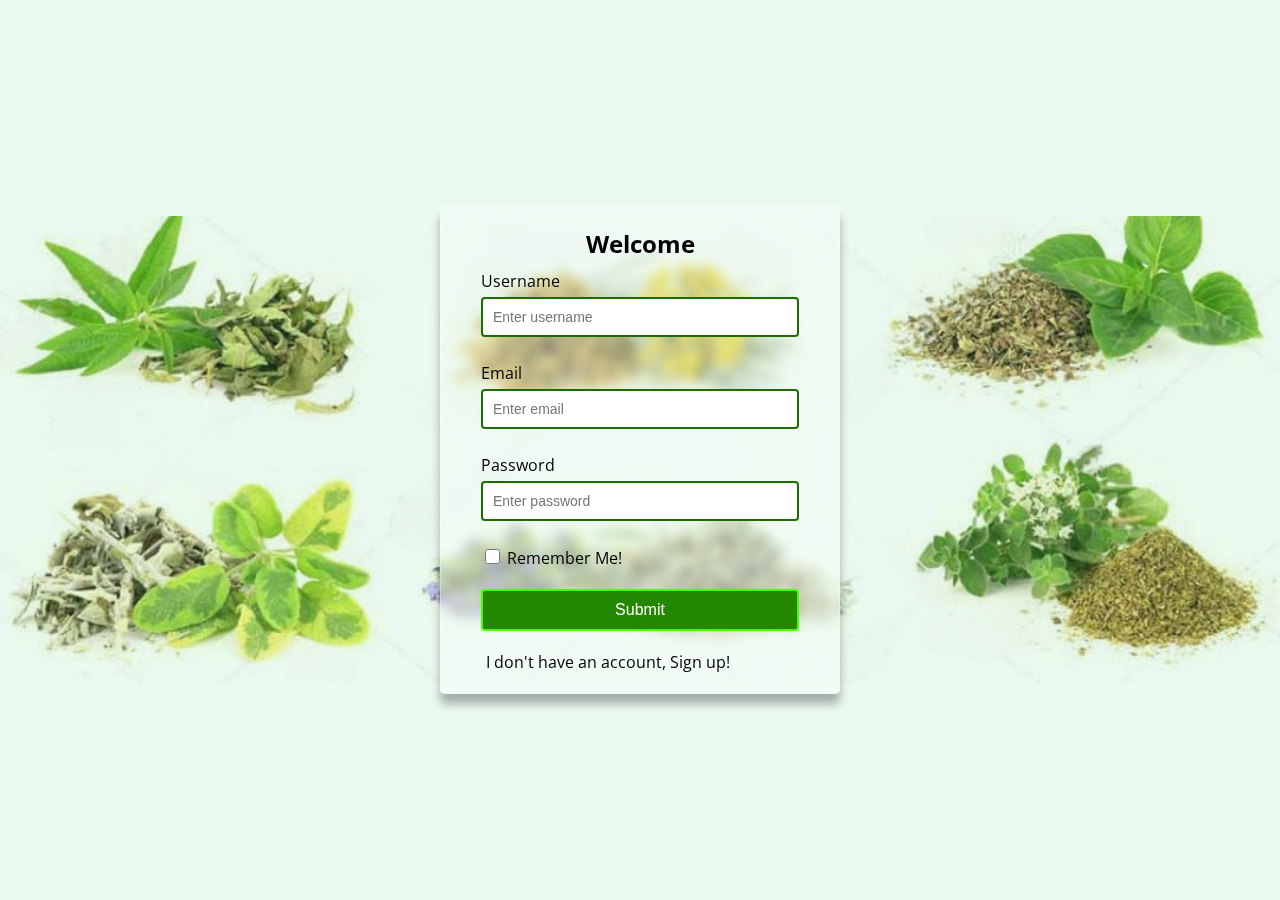
<file: index.html>
<!DOCTYPE html>
<html lang="en">
    <head>
        <meta charset="UTF-8" />
        <meta name="viewport" content="width=device-width, initial-scale=1.0" />
        <meta http-equiv="X-UA-Compatible" content="ie=edge" />
        <link rel="stylesheet" href="style.css" />
        <title>Website | Sign in</title>
    </head>
    <body>
        <div class="overlay"></div>
        <div class="container">
            <form id="form" class="form">
                <h2>Welcome</h2>
                <div class="form-control">
                    <label for="username">Username</label>
                    <input
                        type="text"
                        id="username"
                        placeholder="Enter username"
                    />
                    <small>Error message</small>
                </div>
                <div class="form-control">
                    <label for="email">Email</label>
                    <input type="text" id="email" placeholder="Enter email" />
                    <small>Error message</small>
                </div>
                <div class="form-control">
                    <label for="password">Password</label>
                    <input
                        type="password"
                        id="password"
                        placeholder="Enter password"
                    />
                    <small>Error message</small>
                </div>
                <input type="checkbox" id="remember-me" />
                <label for="remember-me" id="remember-me-label"
                    >Remember Me!</label
                >
                <button type="submit">Submit</button>
                <a href="signup.html" class="login-link"
                    >I don't have an account, Sign up!</a
                >
            </form>
        </div>

        <script src="script.js"></script>
    </body>
</html>
</file>
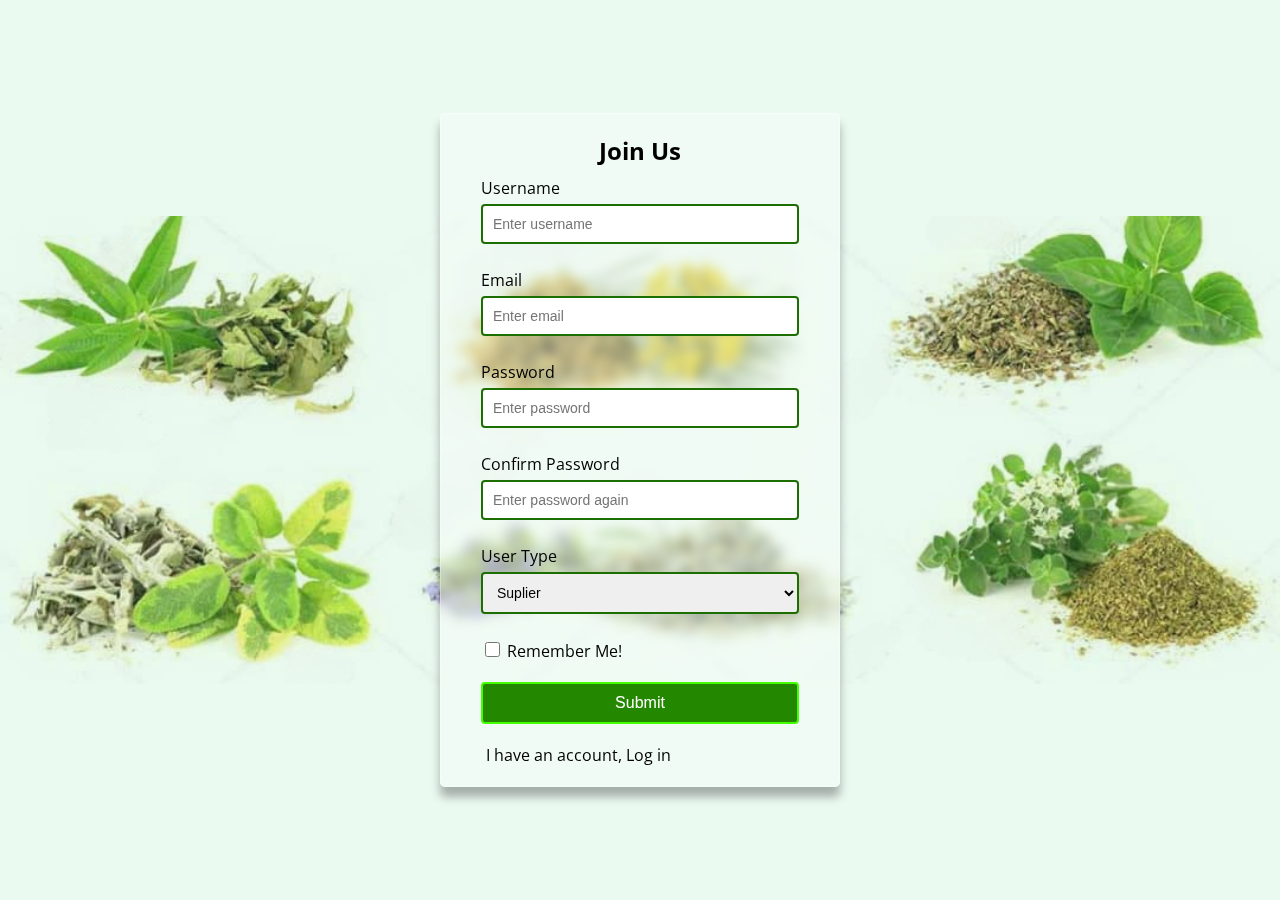
<file: signup.html>
<!DOCTYPE html>
<html lang="en">
    <head>
        <meta charset="UTF-8" />
        <meta name="viewport" content="width=device-width, initial-scale=1.0" />
        <meta http-equiv="X-UA-Compatible" content="ie=edge" />
        <link rel="stylesheet" href="style.css" />
        <title>Website | Sign up</title>
    </head>
    <body>
        <div class="overlay"></div>
        <div class="container">
            <form id="form" class="form">
                <h2>Join Us</h2>
                <div class="form-control">
                    <label for="username">Username</label>
                    <input
                        type="text"
                        id="username"
                        placeholder="Enter username"
                    />
                    <small>Error message</small>
                </div>
                <div class="form-control">
                    <label for="email">Email</label>
                    <input type="text" id="email" placeholder="Enter email" />
                    <small>Error message</small>
                </div>
                <div class="form-control">
                    <label for="password">Password</label>
                    <input
                        type="password"
                        id="password"
                        placeholder="Enter password"
                    />
                    <small>Error message</small>
                </div>
                <div class="form-control">
                    <label for="password2">Confirm Password</label>
                    <input
                        type="password"
                        id="password2"
                        placeholder="Enter password again"
                    />
                    <small>Error message</small>
                </div>
                <div class="form-control">
                    <label for="usertype">User Type</label>
                    <select name="usertype" id="usertype">
                        <option value="suplier">Suplier</option>
                        <option value="consumeer">Consumer</option>
                        <option value="interested">
                            Medicial plants interested
                        </option>
                        <option value="expert">Medicial plants export</option>
                    </select>
                </div>
                <input type="checkbox" id="remember-me" />
                <label for="remember-me" id="remember-me-label"
                    >Remember Me!</label
                >
                <button type="submit">Submit</button>
                <a href="index.html" class="login-link"
                    >I have an account, Log in</a
                >
            </form>
        </div>

        <script src="script.js"></script>
    </body>
</html>
</file>
<file: style.css>
@import url("https://fonts.googleapis.com/css?family=Open+Sans&display=swap");

:root {
    --success-color: #2ecc71;
    --error-color: #e74c3c;
}

* {
    box-sizing: border-box;
}

body {
    background: linear-gradient(rgba(0, 0, 0, 0), rgba(0, 0, 0, 0)),
        url("img//background8.jpg");
    background-repeat: no-repeat;
    background-position: center;
    background-size: 100%;
    font-family: "Open Sans", sans-serif;
    display: flex;
    align-items: center;
    justify-content: center;
    min-height: 100vh;
    margin: 0;
    position: relative;
}

.overlay {
    position: absolute;
    top: 0;
    right: 0;
    bottom: 0;
    left: 0;
    background-color: #2ecc7019;
}

.container {
    /* background-color: rgba(255, 255, 255, 0.471); */
    border-radius: 5px;
    box-shadow: 0 10px 10px rgba(0, 0, 0, 0.3);
    width: 400px;
    z-index: 10;
    filter: blur(10);
    background: rgba(255, 255, 255, 0.308);
    /* border-radius: 16px; */
    /* box-shadow: 0 4px 30px rgba(0, 0, 0, 0.1); */
    backdrop-filter: blur(5.5px);
    -webkit-backdrop-filter: blur(11.5px);
    border: 1px solid rgba(255, 255, 255, 0.3);
}

h2 {
    text-align: center;
    margin: 0 0 10px;
}

.form {
    padding: 20px 40px;
}

.form-control {
    margin-bottom: 5px;
    padding-bottom: 20px;
    position: relative;
}

.form-control label {
    color: rgb(0, 0, 0);
    display: block;
    margin-bottom: 5px;
}

.form-control input,
.form-control select {
    border: 2px solid #1d6e00;
    border-radius: 4px;
    display: block;
    width: 100%;
    padding: 10px;
    font-size: 14px;
}

.form-control input:focus {
    outline: 0;
    border-color: #777;
}

.form-control.success input {
    border-color: var(--success-color);
}

.form-control.error input {
    border-color: var(--error-color);
}

.form-control small {
    color: var(--error-color);
    position: absolute;
    bottom: 0;
    left: 0;
    visibility: hidden;
}

.form-control.error small {
    visibility: visible;
}

.form button {
    cursor: pointer;
    background-color: #248700;
    border: 2px solid #44ff00;
    border-radius: 4px;
    color: #fff;
    display: block;
    font-size: 16px;
    padding: 10px;
    margin-top: 20px;
    margin-bottom: 20px;
    width: 100%;
    transition: all 0.1s ease-in-out;
}

.form button:hover {
    background-color: #2eae00;
}

#remember-me-label {
    color: rgb(0, 0, 0);
}

#remember-me {
    width: 15px;
    height: 15px;
}

#remember-me,
#remember-me-label {
    cursor: pointer;
}

.login-link {
    color: #000;
    text-decoration: none;
    text-align: center;
    margin: 10px 0;
    padding: 5px;
    border-radius: 5px;
}

.login-link:hover {
    color: #777;
}
</file>
